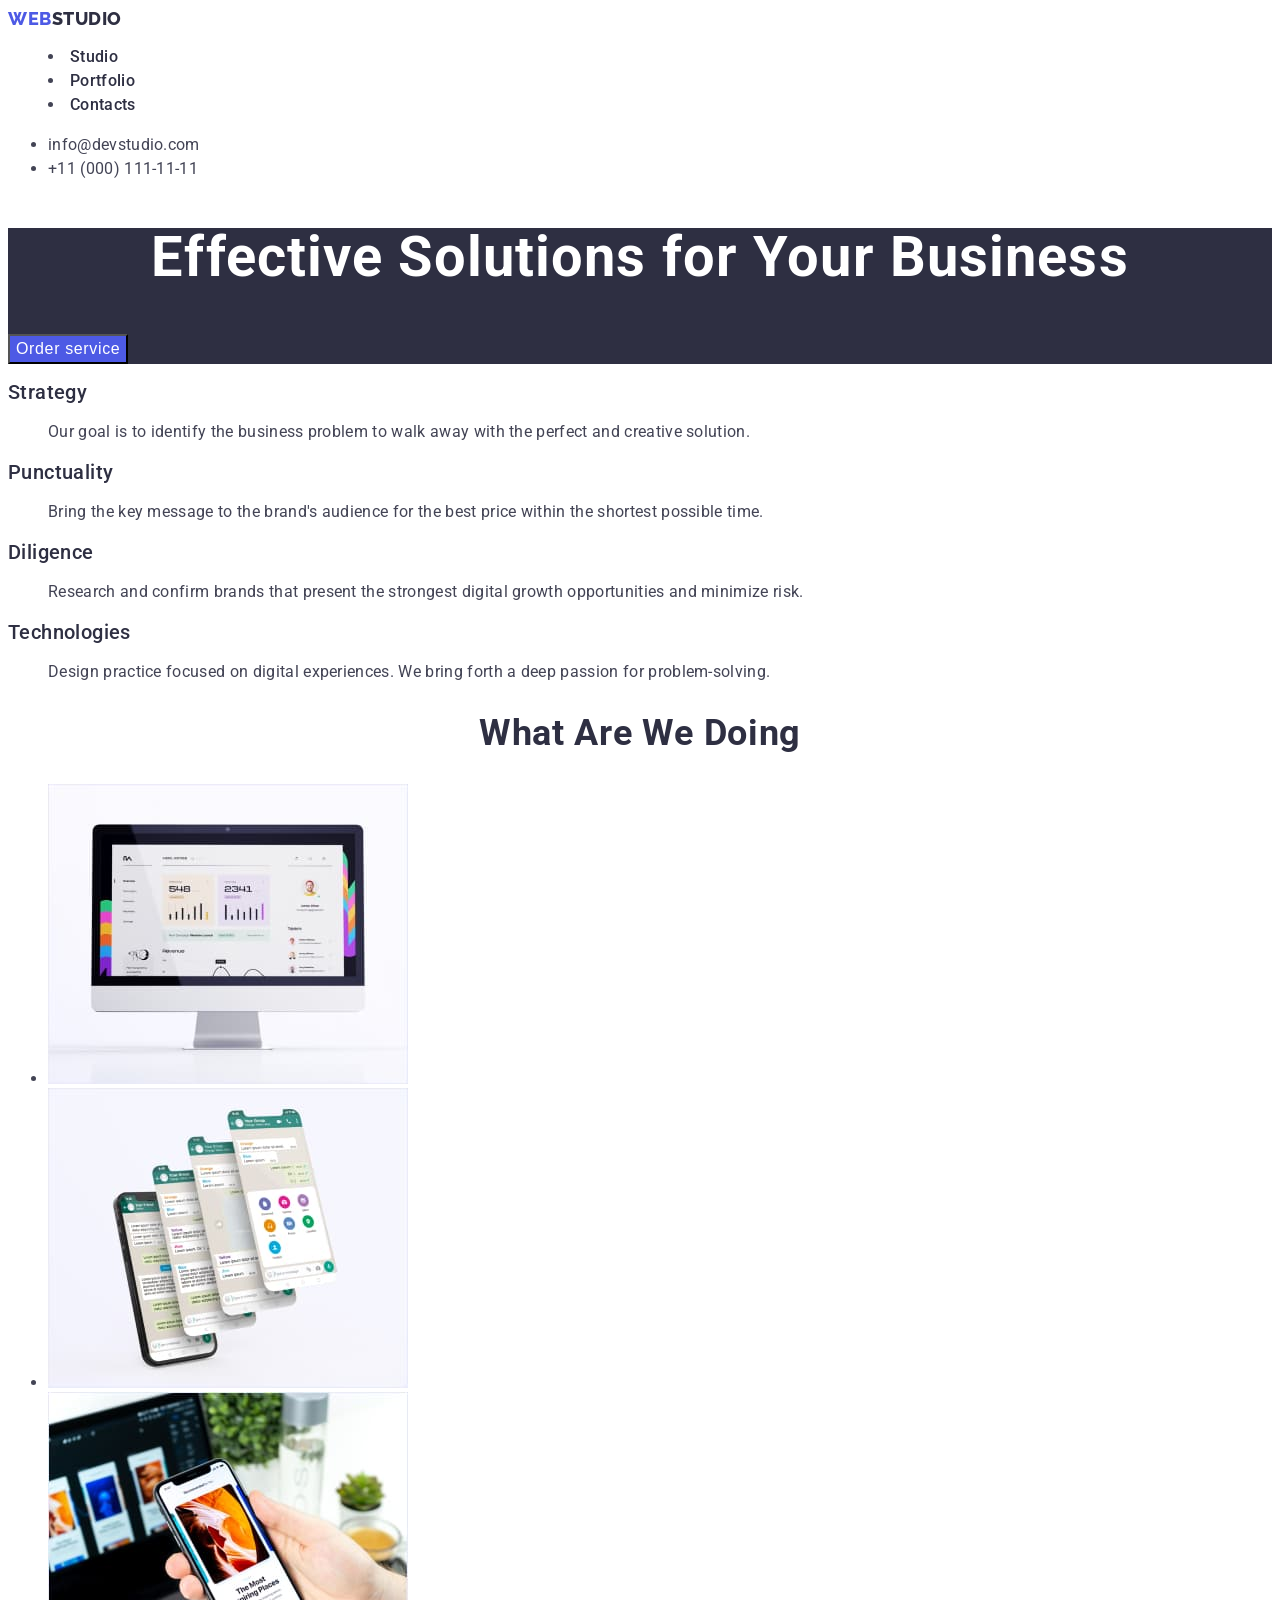
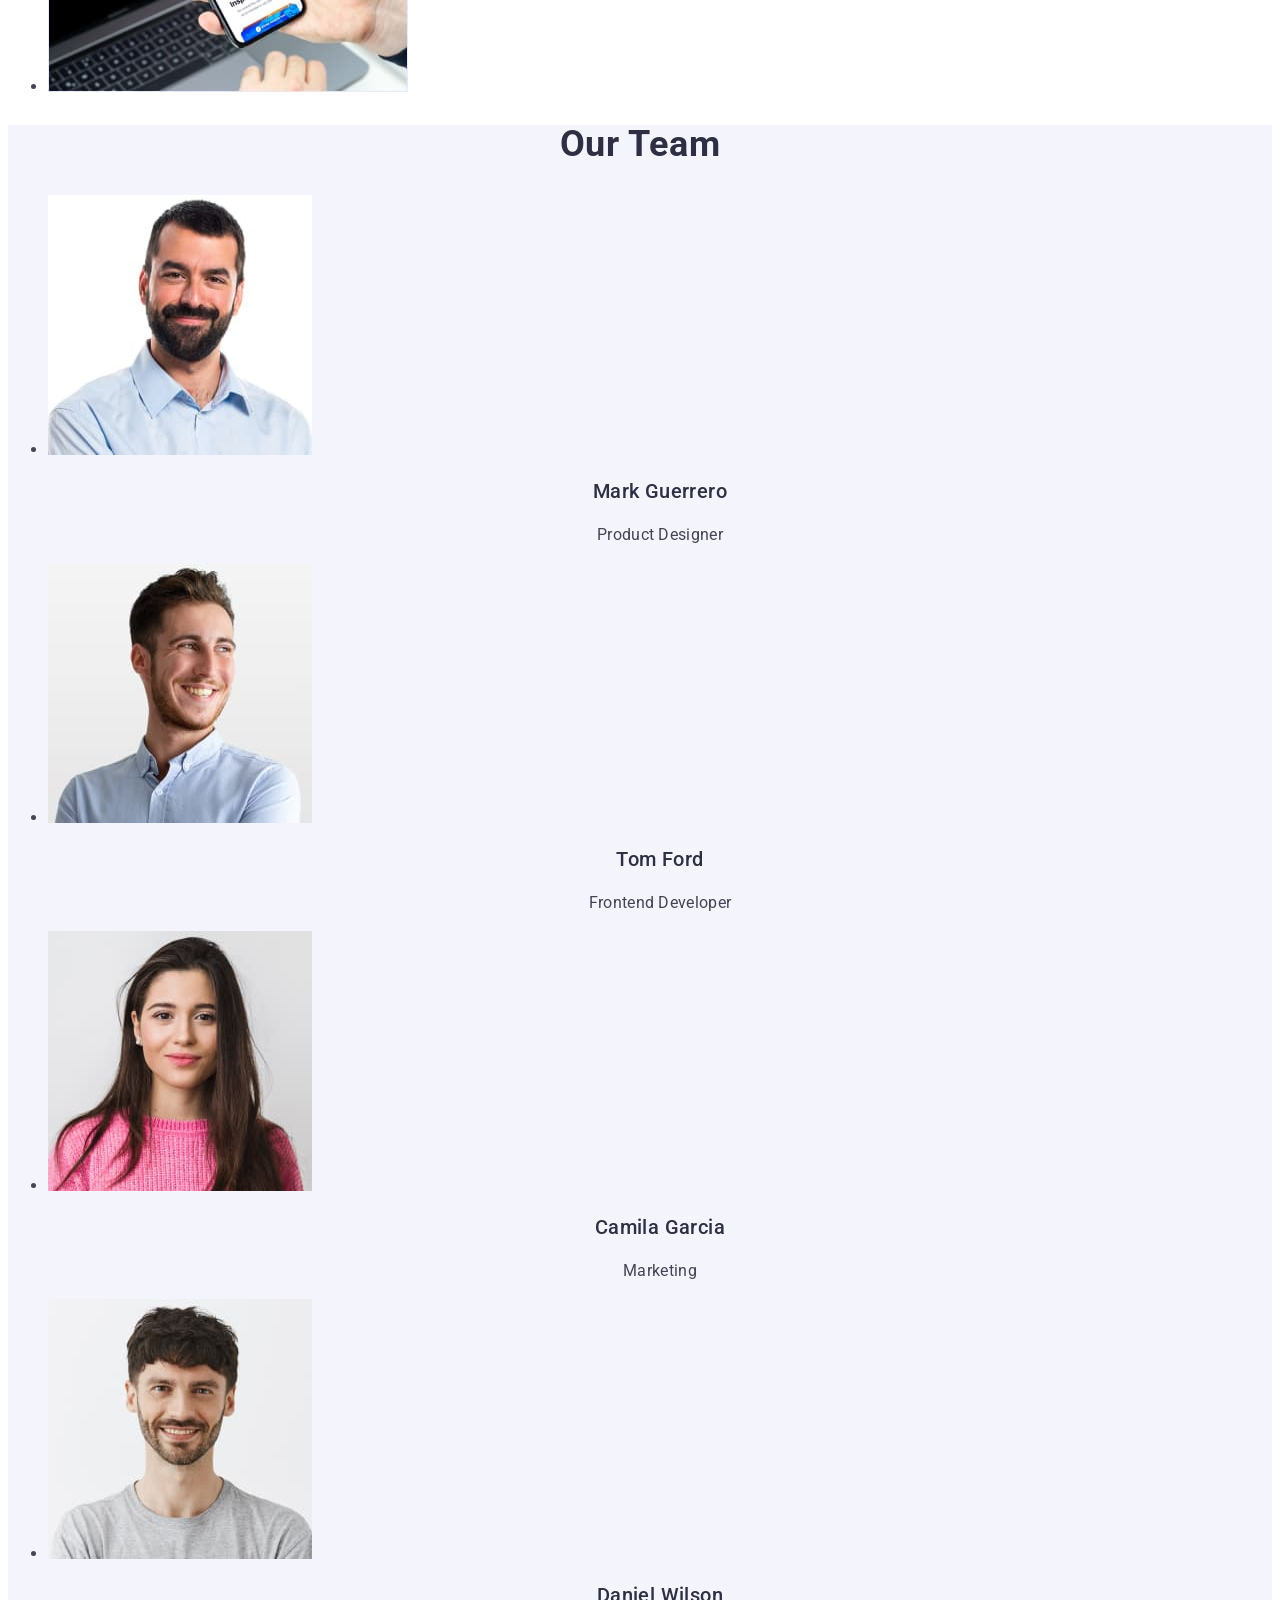
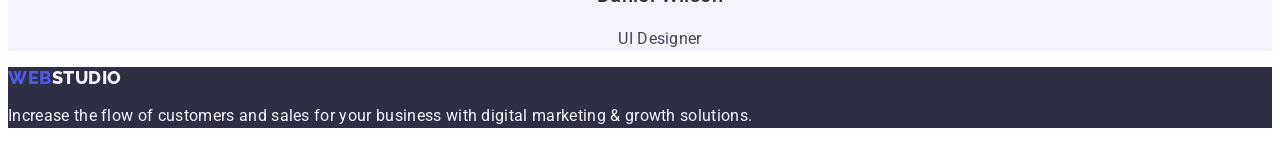
<file: Index.html>
<!DOCTYPE html>
<html lang="en">
<head>
 <meta charset="UTF-8">
 <meta name="viewport" content="width=device-width, initial-scale=1.0">
 <title>Web Studio-Main Page</title>
 <link rel="stylesheet" href="css/style.css"/>
 <link rel="preconnect" href="https://fonts.googleapis.com">
<link rel="preconnect" href="https://fonts.gstatic.com" crossorigin>
<link href="https://fonts.googleapis.com/css2?family=Raleway:wght@800&family=Roboto:wght@400;500;700;900&display=swap" rel="stylesheet">
</head>

<body>

 <header>
  <nav>
   <a href="/" target="_blank" rel="noreferrer noopener" class="logo"><span class="logo-web-font">web</span><span class="logo-studio-font">studio</span></a>
   <menu>
    <li>
     <a href="./index.html" rel="noreferrer noopener" class="nav-menu">Studio</a>
    </li>
    <li>
     <a href="./portfolio.html" rel="noreferrer noopener" class="nav-menu">Portfolio</a>
    </li>
    <li>
     <a href="/contacts" target="_blank" rel="noreferrer noopener" class="nav-menu">Contacts</a>
    </li>
   </menu>
  </nav>
  <ul .list: list-style: none>
   <li>
    <a class="text-contacts" href="mailto:info@devstudio.com" target="_blank" rel="noreferrer noopener">info@devstudio.com</a>
   </li>
   <li>
    <a class="text-contacts" href="tel:+110001111111" target="_blank" rel="noreferrer noopener">+11 (000) 111-11-11</a>
   </li>
  </ul .list: list-style: none>
 </header>

 <main>
  <section class="h1-section">
   <h1 class="text-h1-first">
    Effective Solutions
    for Your Business
   </h1>
   <button type="button" class="button-blue">Order service</button>
  </section>
  <section>
   <dl>
    <dt class="text-h3">Strategy</dt>
    <dd>
     <p class="text-body">
      Our goal is to identify the business
      problem to walk away with the 
      perfect and creative solution.
     </p>
    </dd>
    <dt class="text-h3">Punctuality</dt>
    <dd>
     <p class="text-body">
      Bring the key message to the 
      brand's audience for the best price 
      within the shortest possible time.
     </p>
    </dd> 
    <dt class="text-h3">Diligence</dt>
    <dd>
     <p class="text-body">
      Research and confirm brands that 
      present the strongest digital growth 
      opportunities and minimize risk.
     </p>
    </dd> 
    <dt class="text-h3">Technologies</dt>
    <dd>
     <p class="text-body">
      Design practice focused on digital 
      experiences. We bring forth a deep 
      passion for problem-solving.
     </p>
    </dd>
   </dl>
  </section>
  <section>
   <h2 class="text-h2">What Are We Doing</h2>
   <ul .list: list-style: none>
    <li>
     <img src="Foto/Foto1.jpg" alt="monitor with active webpage" width="360" height="300" />
    </li>
    <li>
     <img src="Foto/Foto2.jpg" alt="three screens with opened whatsapp jumping out of smartphone" width="360" height="300" />
    </li>
    <li>
     <img src="Foto/Foto3.jpg" alt="hand holding smathphone with opened article against the background of laptop, bottle of water, plants and cup of coffee" width="360" height="300" />
    </li>
   </ul .list: list-style: none >
  </section>
  <section class="our-team-section">
   <h2 class="text-h2">Our Team</h2>
   <ul .list: list-style: none>
    <li>
      <img src="Foto/Team Card 1.jpg" alt="elegant smiling bearded brunette man" width="264" height="260" />
      <figcaption>
       <p class="text-h3-center">Mark Guerrero</p>
       <p class="text-body-center">Product Designer</p>
      </figcaption>
    </li>
    <li>
      <img src="Foto/Team Card 2.jpg" alt="happy elegant young man looking left" width="264" height="260" />
      <figcaption>
       <p class="text-h3-center">Tom Ford</p>
       <p class="text-body-center">Frontend Developer</p>
      </figcaption>
    </li>
    <li>
      <img src="Foto/Team Card 3.jpg" alt="smiling young girl with long brown hair wearing pink sweater" width="264" height="260" />
      <figcaption>
       <p class="text-h3-center">Camila Garcia</p>
       <p class="text-body-center">Marketing</p>
      </figcaption>
    </li>
    <li>
      <img src="Foto/Team Card 4.jpg" alt="happy casually dressed young brunette bearded man" width="264" height="260" />
      <figcaption>
       <p class="text-h3-center">Daniel Wilson</p>
       <p class="text-body-center">UI Designer</p>
      </figcaption>
    
    </li>
   </ul .list: list-style: none>
  </section>
 </main>

 <footer class="footer-section">
  <a href="/" target="_blank" rel="noreferrer noopener" class="logo"><span class="logo-web-font">web</span><span class="logo-studio-font-bright">studio</span></a>
  <p class="footer-text">
   Increase the flow of customers and 
   sales for your business with digital 
   marketing & growth solutions.
  </p>
 </footer>

</body>
</html>
</file>
<file: css/style.css>
*,
*::before,
*::after {
 box-sizing: border-box;
}


:root {
 --text-header-2-3-nav-menu: #2E2F42;
 --footer-studio-logo: #F4F4FD;
 --button-blue-web-logo: #4D5AE5;
 --button-bright-h1: #FFF;
 --active-color: #404BBF;
 --main-color: #434455;
}

body {
 font-family: Roboto, sans-serif;
 font-style: normal;
 color: var(--main-color);
}

.link {
 text-decoration: none;
}

.text-body {
 font-size: 16px;
 line-height: 1.5;
 letter-spacing: 0.32px;
}

.text-contacts {
 color: var(--main-color);
 font-size: 16px;
 line-height: 1.5;
 letter-spacing: 0.32px;
 text-decoration: none;
}

.text-contacts:hover,
.text-contacts:focus {
 color: var(--active-color);
}

.text-body-center {
 text-align: center;
 font-size: 16px;
 line-height: 1.5;
 letter-spacing: 0.32px;
}

.text-h1-first {
 color: var(--button-bright-h1);
 text-align: center;
 font-size: 56px;
 line-height: 1.07;
 letter-spacing: 1.12px;
}

.text-h2 {
 color: var(--text-header-2-3-nav-menu);
 text-align: center;
 font-size: 36px;
 line-height: 1.11;
 letter-spacing: 0.72px;
 text-transform: capitalize;
}

.text-h3 {
 color: var(--text-header-2-3-nav-menu);
 font-size: 20px;
 font-weight: 500;
 line-height: 1.2;
 letter-spacing: 0.4px;
}

.text-h3-center {
 color: var(--text-header-2-3-nav-menu);
 text-align: center;
 font-size: 20px;
 font-weight: 500;
 line-height: 1.2;
 letter-spacing: 0.4px;
}

.button-blue {
 color: var(--button-bright-h1);
 background-color: var(--button-blue-web-logo);
 font-size: 16px;
 font-weight: 500;
 line-height: 1.5;
 letter-spacing: 0.64px;
 cursor: pointer;
}

.button-blue:hover,
.button-blue:focus {
 background-color: var(--active-color);
}

.nav-menu:hover,
.nav-menu:focus {
 color: var(--active-color);
}

.button-cloud:hover,
.button-cloud:focus {
 color: var(--button-bright-h1);
 background-color: var(--active-color)
}


.button-cloud {
 color: var(--button-blue-web-logo);
 background-color: var(--footer-studio-logo);
 text-align: center;
 font-size: 16px;
 font-weight: 500;
 line-height: 1.5;
 letter-spacing: 0.64px;
 cursor: pointer;
}

.logo-web-font {
 color: var(--button-blue-web-logo);
 font-family: Raleway;
 font-size: 18px;
 font-weight: 800;
 line-height: 1.17;
 letter-spacing: 0.54px;
 text-transform: uppercase;
}

.logo-studio-font-bright {
 color: var(--footer-studio-logo);
 font-family: Raleway;
 font-size: 18px;
 font-weight: 800;
 line-height: 1.17;
 letter-spacing: 0.54px;
 text-transform: uppercase;
}

.logo-studio-font {
 color: var(--text-header-2-3-nav-menu);
 font-family: Raleway;
 font-size: 18px;
 font-weight: 800;
 line-height: 1.17;
 letter-spacing: 0.54px;
 text-transform: uppercase;
}

.logo {
 text-decoration: none;
}

.footer-text {
 color: var(--footer-studio-logo);
 font-size: 16px;
 line-height: 1.5;
 letter-spacing: 0.32px;
}

.nav-menu {
 color: var(--text-header-2-3-nav-menu);
 font-size: 16px;
 font-weight: 500;
 line-height: 1.5;
 letter-spacing: 0.32px;
 text-decoration: none;
}

.footer-section {
 background-color: var(--text-header-2-3-nav-menu);
}

.our-team-section {
 background-color: var(--footer-studio-logo);
}

.h1-section {
 background-color: var(--text-header-2-3-nav-menu);
}
</file>
